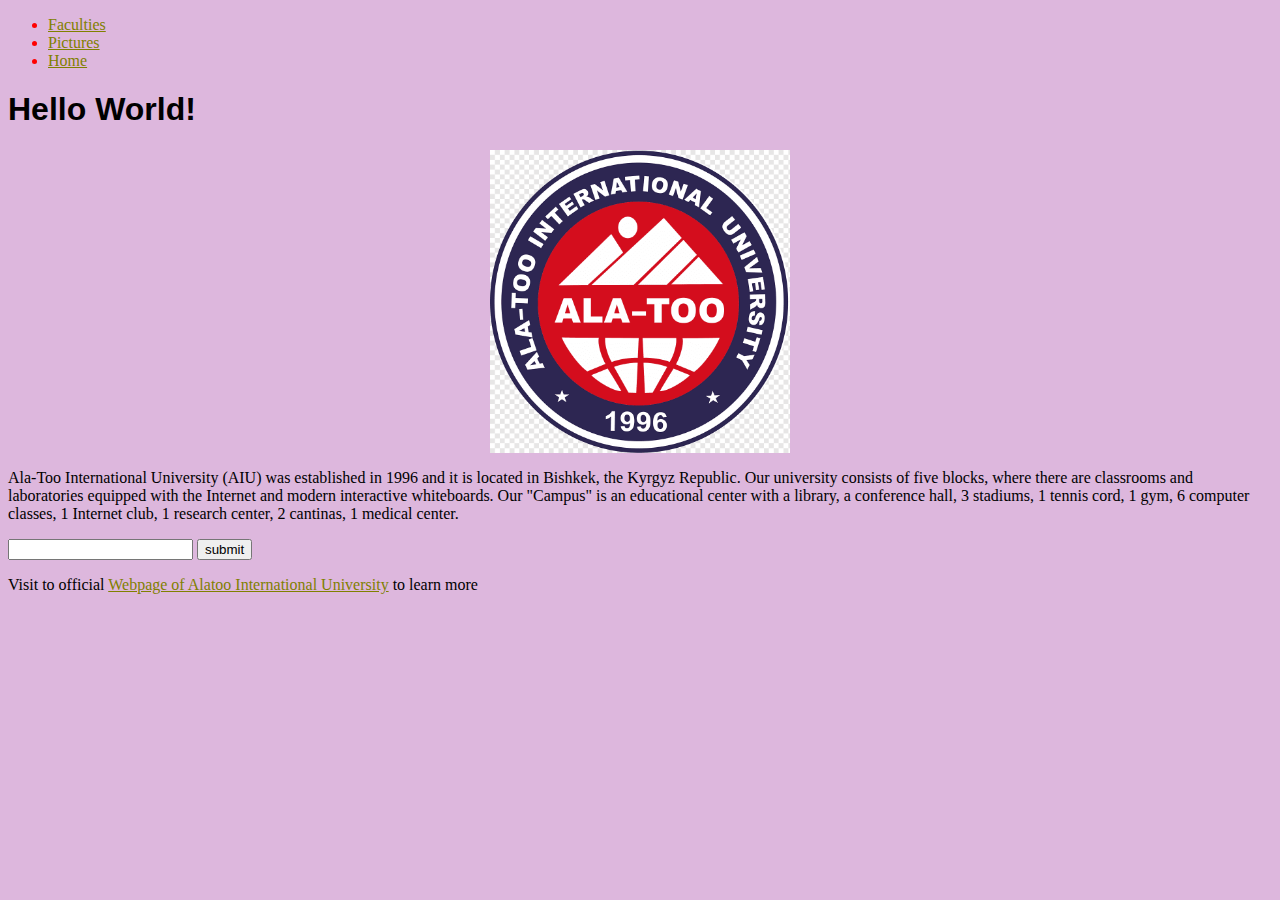
<file: index.html>
<!DOCTYPE html> 
<html lang="en"> 
    <head> 
        <meta charset="UTF-8"> 
        <meta name="viewport" content="width=device-width"> 
        <title>Ala-Too Internetional University</title> 

        </style> 
        <link rel="preconnect" href="https://fonts.googleapis.com"> 
        <link rel="preconnect" href="https://fonts.gstatic.com" crossorigin> 
        <link href="https://fonts.googleapis.com/css2?family=Kanit:wght@200&display=swap" rel="stylesheet"> 
        <link rel="stylesheet" href="css/style.css"> 
    </head> 
    <body> 
        <ul> 
            <li> 
                <a href="./faculty.html">Faculties</a> 
            </li> 
            <li> 
                <a href="./picture.html">Pictures</a> 
            </li> 
            <li> 
                <a href="./contuct.html">Home</a> 
            </li> 
        </ul> 
        <h1>Ala-Too Internetional University - Gateway to the world</h1> 
        <img src="img/alatoo.png" alt="AIU logo" /> 
        <p>Ala-Too International University (AIU) was established in 1996 and it is located in Bishkek, the Kyrgyz 
            Republic. Our university consists of five blocks, where there are classrooms and laboratories 
            equipped with the Internet and modern interactive whiteboards. Our "Campus" is an educational 
            center with a library, a conference hall, 3 stadiums, 1 tennis cord, 1 gym, 6 computer classes, 1 
            Internet club, 1 research center, 2 cantinas, 1 medical center. 
        </p>  
     
        <p><input type="text" id="name" name="name"> 
        <input type="button" onclick="changeHeader()" value="submit"></p> 
        <p>Visit to official <a href="http://alatoo.edu.kg/">Webpage of Alatoo International University</a> to learn more</p> 
    </body> 
    <script src="js/script.js" ></script> 
</html>
</file>
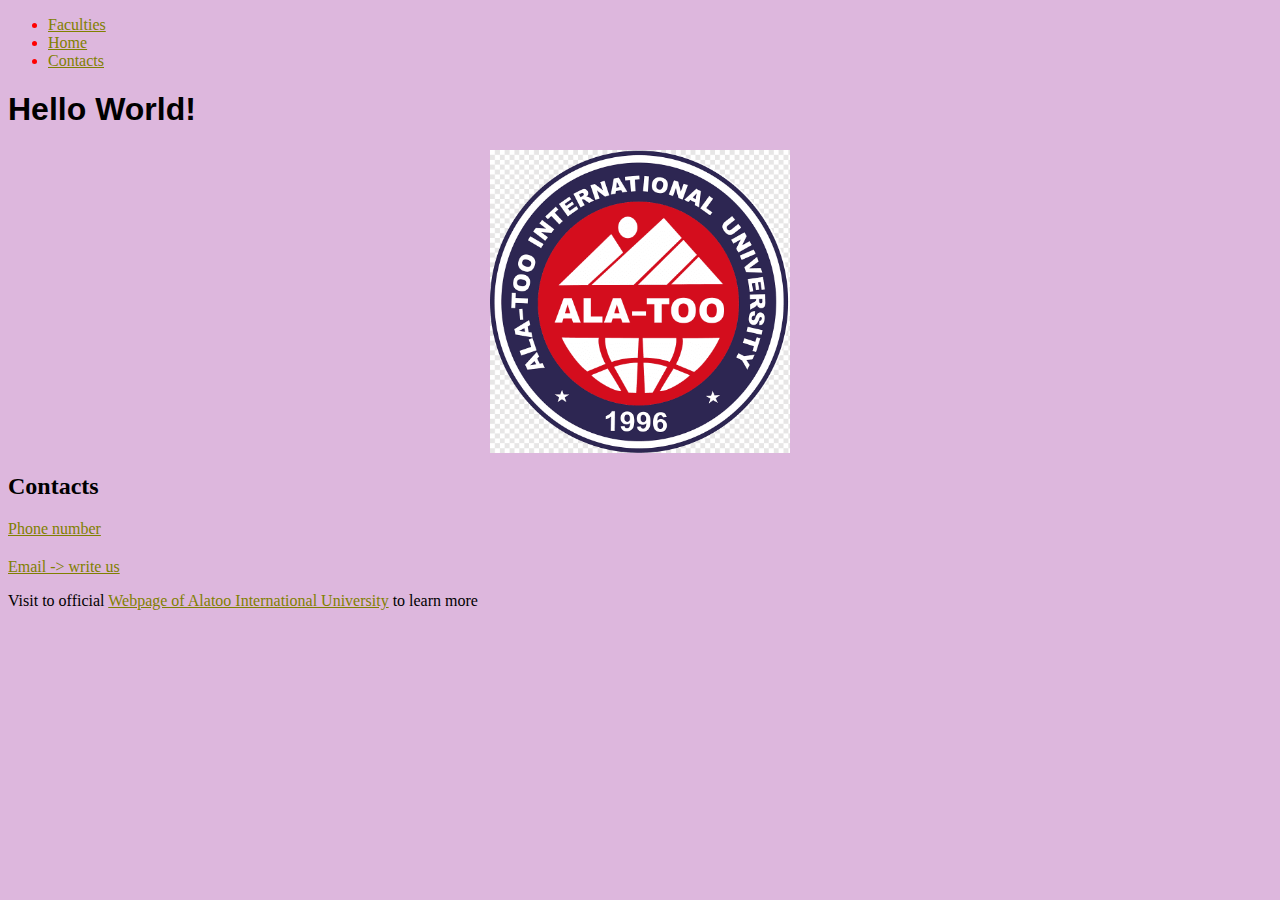
<file: contuct.html>
<!DOCTYPE html> 
<html lang="en"> 
    <head> 
        <meta charset="UTF-8"> 
        <meta name="viewport" content="width=device-width"> 
        <title>AIU contacts</title> 
    
        </style> 
        <link rel="preconnect" href="https://fonts.googleapis.com"> 
        <link rel="preconnect" href="https://fonts.gstatic.com" crossorigin> 
        <link href="https://fonts.googleapis.com/css2?family=Kanit:wght@200&display=swap" rel="stylesheet"> 
        <link rel="stylesheet" href="css/style.css"> 
    </head> 
    <body> 
        <ul> 
            <li> 
                <a href="./faculty.html">Faculties</a> 
            </li> 
            <li> 
                <a href="./index.html">Home</a> 
            </li> 
            <li> 
                <a href="./contuct.html">Contacts</a> 
            </li> 
        </ul> 
        <h1>Ala-Too Internetional University - Gateway to the world</h1> 

        
        <img src="img/alatoo.png" alt="AIU logo" /> 
        <h2>Contacts</h2> 
        <h2 id="tel"></h2> 
        <a href="tel:+99655510237843"> 
            Phone number
        </a> 
        <h2 id="mail"></h2> 
        <a href="alatoo@edu.kg"> 
            Email -> write us 
        </a> 
        <p>Visit to official <a href="http://alatoo.edu.kg/">Webpage of Alatoo International University</a> to learn more</p> 
    </body> 
    <script src="js/script.js" ></script> 
</html>
</file>
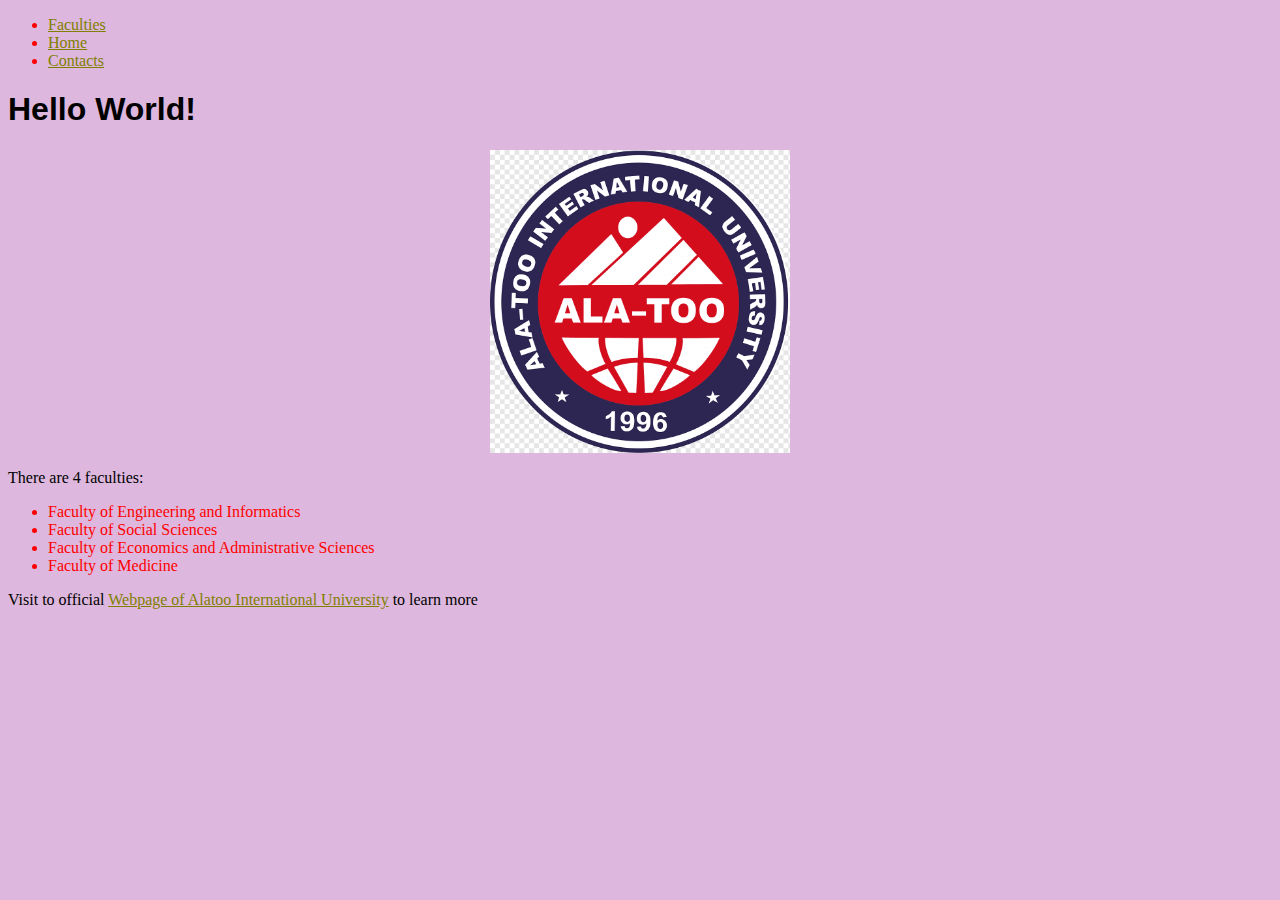
<file: faculty.html>
<!DOCTYPE html> 
<html lang="en"> 
    <head> 
        <meta charset="UTF-8"> 
        <meta name="viewport" content="width=device-width"> 
        <title>AIU faculty</title> 

        </style> 
        <link rel="preconnect" href="https://fonts.googleapis.com"> 
        <link rel="preconnect" href="https://fonts.gstatic.com" crossorigin> 
        <link href="https://fonts.googleapis.com/css2?family=Kanit:wght@200&display=swap" rel="stylesheet"> 
        <link rel="stylesheet" href="css/style.css"> 
         
    </head> 
    <body> 
        <ul> 
            <li> 
                <a href="./faculty.html">Faculties</a> 
            </li> 
            <li> 
                <a href="./index.html">Home</a> 
            </li> 
            <li> 
                <a href="./contuct.html">Contacts</a> 
            </li> 
        </ul> 
        <h1>Ala-Too Internetional University - Gateway to the world</h1> 
        <img src="img/alatoo.png" alt="AIU logo" /> 
        <p>There are 4 faculties:</p> 
        <ul> 
            <li>Faculty of Engineering and Informatics</li> 
            <li>Faculty of Social Sciences</li> 
            <li>Faculty of Economics and Administrative Sciences</li> 
            <li>Faculty of Medicine</li> 
        </ul> 
        <p>Visit to official <a href="http://alatoo.edu.kg/">Webpage of Alatoo International University</a> to learn more</p> 
    </body> 
    <script src="js/script.js" ></script> 
</html>
</file>
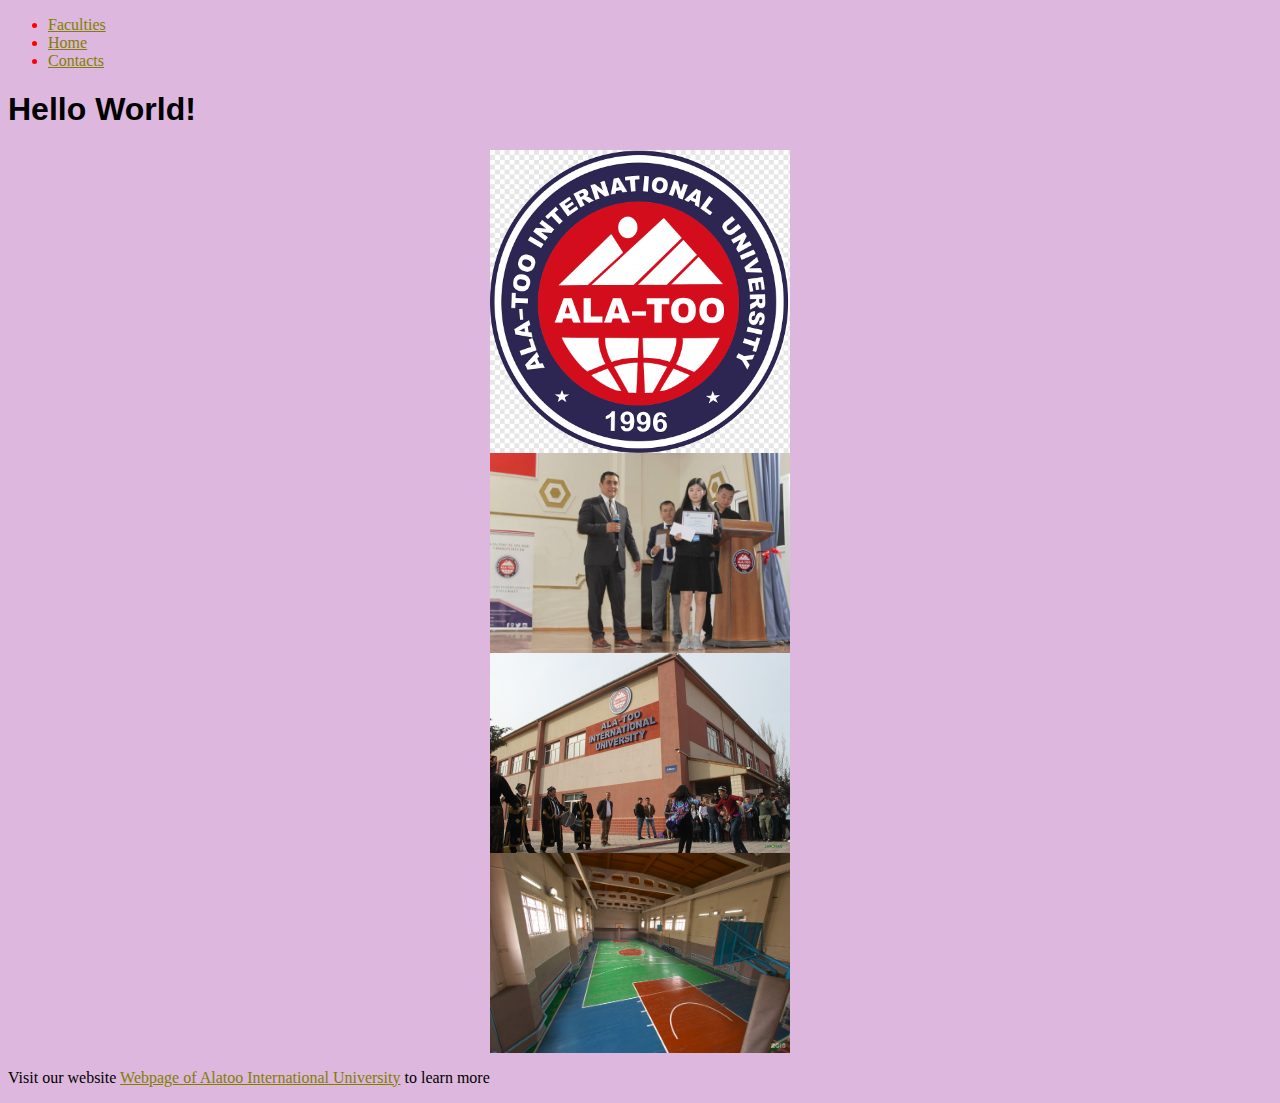
<file: picture.html>
<!DOCTYPE html> 
<html lang="en"> 
    <head> 
        <meta charset="UTF-8"> 
        <meta name="viewport" content="width=device-width"> 
        <title>AIU pictures</title> 

        <link rel="preconnect" href="https://fonts.googleapis.com"> 
        <link rel="preconnect" href="https://fonts.gstatic.com" crossorigin> 
        <link href="https://fonts.googleapis.com/css2?family=Kanit:wght@200&display=swap" rel="stylesheet"> 
        <link rel="stylesheet" href="css/style.css"> 
    </head> 
    <body> 
        <ul> 
            <li> 
                <a href="./faculty.html">Faculties</a> 
            </li> 
            <li> 
                <a href="./picture.html">Home</a> 
            </li> 
            <li> 
                <a href="./contuct.html">Contacts</a> 
            </li> 
        </ul> 
        <h1>Ala-Too Internetional University - Gateway to the world</h1> 
            <img src="img/alatoo.png" alt="AIU logo" /> 
            <img src="img/18444-700.jpeg" alt="AIU logo" /> 
            <img src="img/036538c74c86247f09484f00f12fda3c.jpeg" alt="AIU logo" /> 
            <img src="img/30258560058266093_9315.jpeg" alt="AIU logo" /> 


        <p>Visit our website <a href="http://alatoo.edu.kg/">Webpage of Alatoo International University</a> to learn more</p> 
    </body> 
    <script src="js/script.js" ></script> 
</html>
</file>
<file: css/style.css>
/*    */
li  {
    color: red;
}
p {
    color: black;
}
a {
    color: olive;
    display: inline;
}
h1{
    font-family: 'Sixtyfour', sans-serif; 
}
#footer {
    color: palevioletred;
    text-align: center;
    font-size: 76px;
}
img {
    width: 300px;
    display: block;
    margin: auto;
}
.small-p {
    line-height: 2;
    border: 2px solid green;
    margin: 20px;
    padding: 23px;
}
.big-p {
    letter-spacing: 5px;
    border: 2px solid green;
    padding: 23px;
}
html {
    background-color: rgb(221, 183, 221);
}
li:hover{
    color : red
}
   /* CSS styling for header */
   #header {
    font-size: 24px;
    font-weight: bold;
    margin-bottom: 20px;
}
</file>
